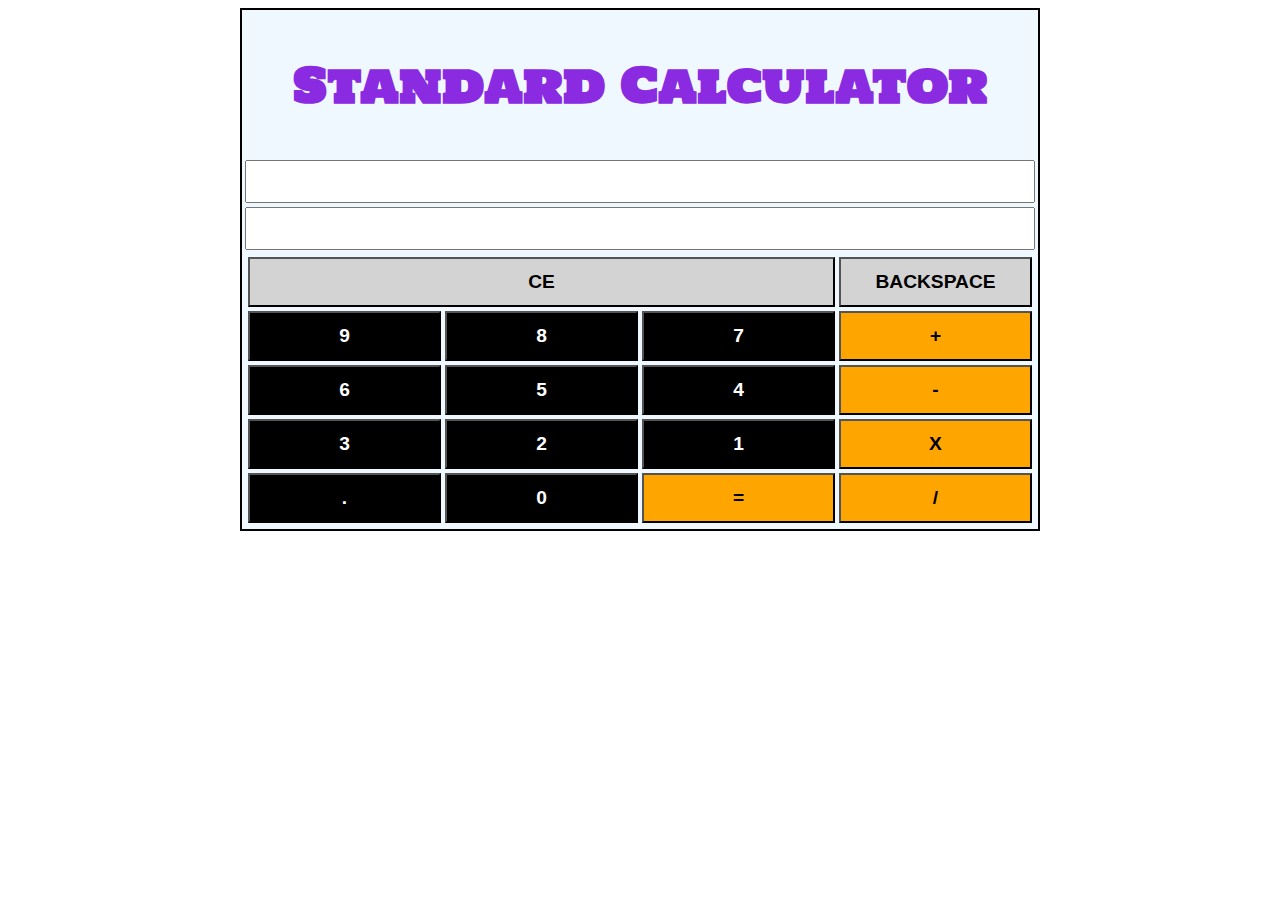
<file: index.html>
<!DOCTYPE html>
<html lang="en">

<head>
    <meta charset="UTF-8">
    <meta http-equiv="X-UA-Compatible" content="IE=edge">
    <meta name="viewport" content="width=device-width, initial-scale=1.0">
    <title>Document</title>
   
    <script src="index.js"></script>
    <link
        href="https://fonts.googleapis.com/css2?family=Bangers&family=Holtwood+One+SC&family=Oleo+Script:wght@700&display=swap"
        rel="stylesheet">

        <style>
            .td3 button{
                color: white;
            }
        </style>
         <link rel="stylesheet" href="index.css">
</head>

<body>
    <table class="table1">
        <tr>
            <td id="td1">
                <h1>Standard Calculator</h1>
            </td>
        </tr>
        <tr>
            <td>
                <input type="text" id="textboxhistory" readonly="true">
            </td>
        </tr>
        <tr>
            <td>
                <input type="text" id="textbox" readonly="true">
            </td>
        </tr>

        <tr>
            <td>
                <table class="table2">
                    <tr>
                        <td class="td2" colspan="3">
                            <button onclick=" clearall()" style="background-color:lightgrey;"><b>CE</b></button>
                        </td>
                        <td class="td2">
                            <button onclick="clearone()" style="background-color:lightgrey;"><b>BACKSPACE</b> </button>
                        </td>

                    </tr>
                    <tr>
                        <td class="td3">
                            <button onclick="typenumber(this)"
                                style="background-color: black;"><b>9</b></button>
                        </td>
                        <td class="td3">
                            <button onclick="typenumber(this)"
                                style="background-color:black;"><b>8</b></button>
                        </td>
                        <td class="td3">
                            <button onclick="typenumber(this)"
                                style="background-color: black;"><b>7</b></button>
                        </td>
                        <td>
                            <button onclick="operation(this)" style="background-color:orange; "><b>+</b></button>

                        </td>

                    </tr>
                    <tr>
                        <td class="td3">
                            <button onclick="typenumber(this)"
                                style="background-color: black;"><b>6</b></button>
                        </td>
                        <td class="td3">
                            <button onclick="typenumber(this)"
                                style="background-color: black;"><b>5</b></button>
                        </td>
                        <td class="td3">
                            <button onclick="typenumber(this)"
                                style="background-color: black;"><b>4</b></button>

                        </td>
                        <td>
                            <button onclick="operation(this)" style="background-color:orange; "><b>-</b></button>

                        </td>

                    </tr>
                    <tr>
                        <td class="td3">
                            <button onclick="typenumber(this)"
                            
                                style="background-color: black;"><b>3</b></button>
                        </td>
                        <td class="td3">
                            <button onclick="typenumber(this)" style="background-color: black;">
                                <b>2</b></button>
                        </td>
                        <td class="td3">
                            <button onclick="typenumber(this)"
                                style="background-color: black;"><b>1</b></button>
                        </td>
                        <td>
                            <button onclick="operation(this)" style="background-color:orange; "><b>X</b></button>
                        </td>

                    </tr>
                    <tr>
                        <td class="td3">
                            <button onclick="typenumber(this)"
                                style="background-color: black;"><b>.</b></button>
                        </td>
                        <td class="td3">
                            <button onclick="typenumber(this)"
                                style="background-color: black;"><b>0</b></button>

                        </td>
                        <td>
                            <button onclick="calcu()" style="background-color: orange"><b>=</b></button>
                        </td>
                        <td>
                            <button onclick="operation(this)" style="background-color:orange; "><b>/</b></button>
                        </td>
                    </tr>

                </table>
            </td>
        </tr>
    </table>

    <!-- <script>
    function typenumber(ctrl){
    let textbox=document.getElementById("textbox");
    let value=textbox.value;
    textbox.value= value + ctrl.innerText; 
}
    </script> -->
</body>

</html>
</file>
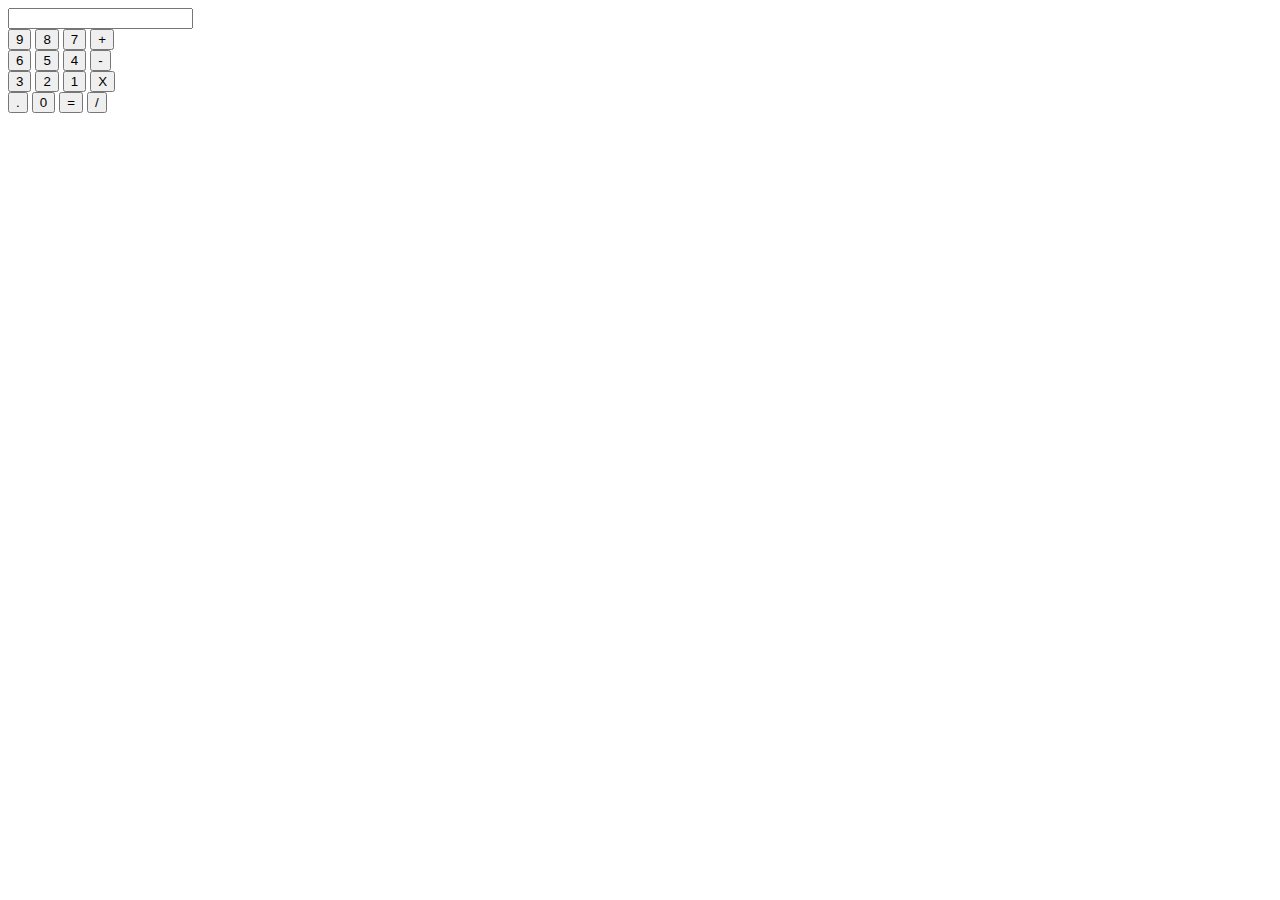
<file: demo.html>
<!DOCTYPE html>
<html lang="en">
<head>
    <meta charset="UTF-8">
    <meta http-equiv="X-UA-Compatible" content="IE=edge">
    <meta name="viewport" content="width=device-width, initial-scale=1.0">
    <title>Document</title>
</head>
<body>
    
    <form id="cal">

        <input type="text" name="res" >
        <br>
        <input type="button" value="9" onclick="cal.res.value+='9'"> 
        <input type="button" value="8" onclick="cal.res.value+='8'">
        <input type="button" value="7" onclick="cal.res.value+='7'">
        <input type="button" value="+" onclick="cal.res.value+='+'">
        <br>
        <input type="button" value="6" onclick="cal.res.value+='6'"> 
        <input type="button" value="5" onclick="cal.res.value+='5'">
        <input type="button" value="4" onclick="cal.res.value+='4'">
        <input type="button" value="-" onclick="cal.res.value+='-'">
        <br>
        <input type="button" value="3" onclick="cal.res.value+='3'"> 
        <input type="button" value="2" onclick="cal.res.value+='2'">
        <input type="button" value="1" onclick="cal.res.value+='1'">
        <input type="button" value="X" onclick="cal.res.value+='X'">
        <br>
        <input type="button" value="." onclick="cal.res.value+='.'"> 
        <input type="button" value="0" onclick="cal.res.value+='0'">
        <input type="button" value="=" onclick="cal.res.value=eval()">
        <input type="button" value="/" onclick="cal.res.value+='/'">
        

    </form>
</body>
</html>
</file>
<file: index.css>
.table1{
    width: 800px; 
    border: solid 2px black;
     margin: auto;
     background-color: aliceblue;
}
#td1{
    width: 100%;
    text-align: center;
    color:blueviolet;
    font-family: 'Holtwood One SC', serif;
    font-size: x-large;
     
}
#textboxhistory{
    width: 99%;
    text-align: right;
    font-size: xx-large;
}
#textbox{
    width: 99%;
    text-align: right;
    font-size: xx-large;

}
.table2{
    width: 100%;
    /* border: solid 1px black; */
}
.table2 td{
    width: 25%;
}

button{
    width: 100%;
    height: 50px;
   font-size: larger;

}
button:hover{
    color: red;
    
}
.table2 > td:hover{
    color: red;
}
</file>
